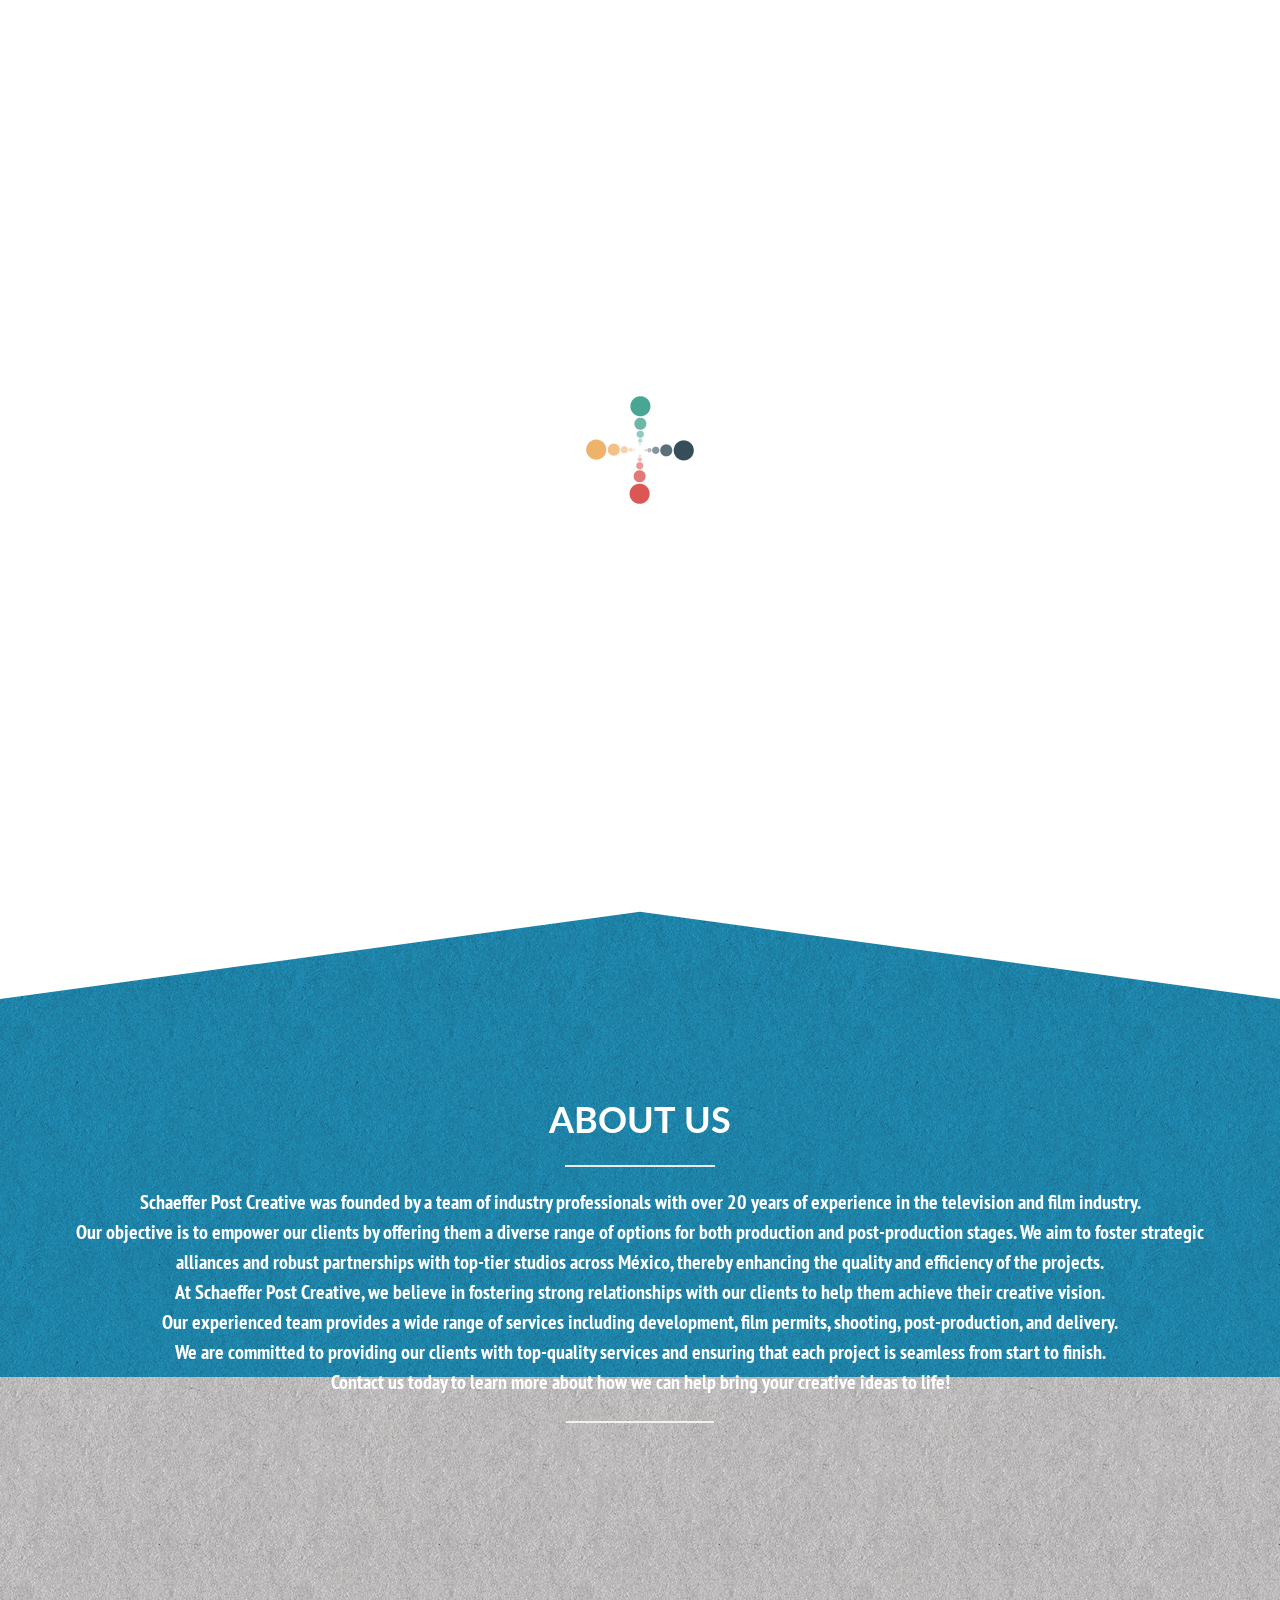
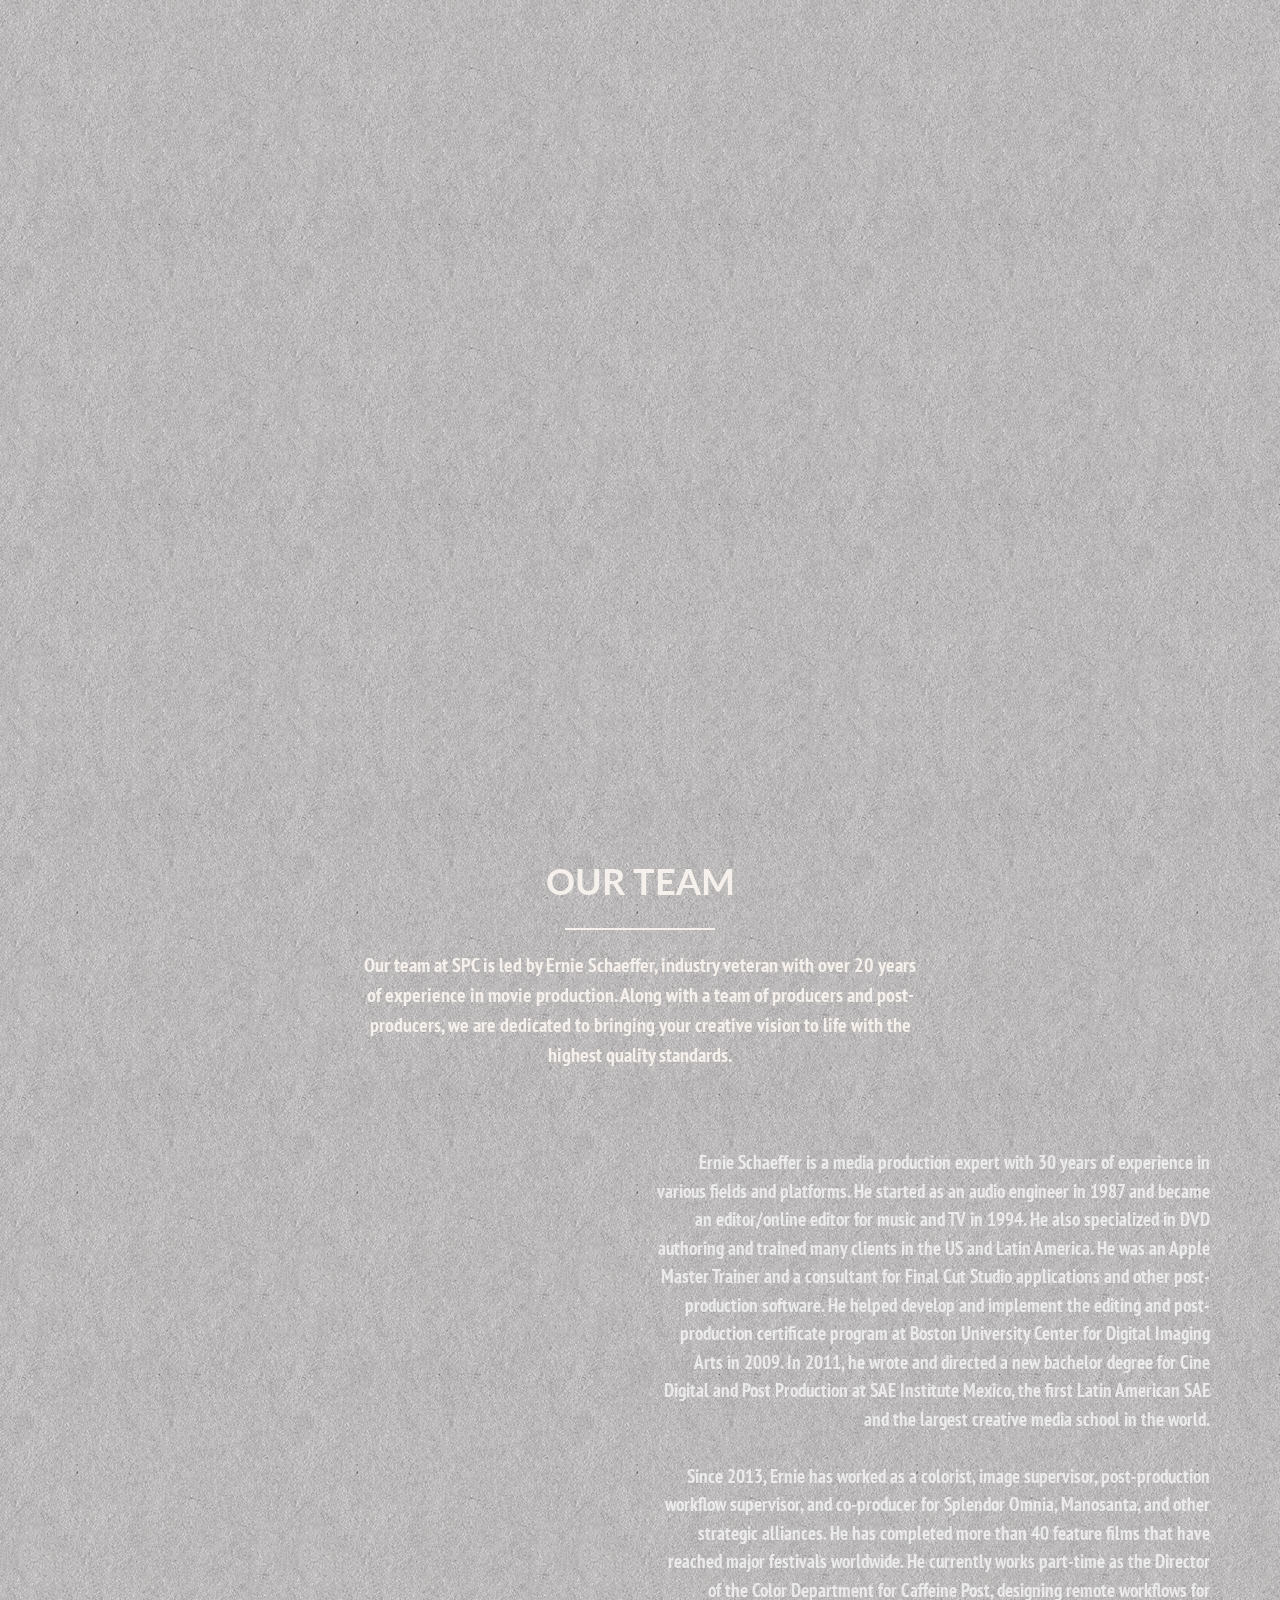
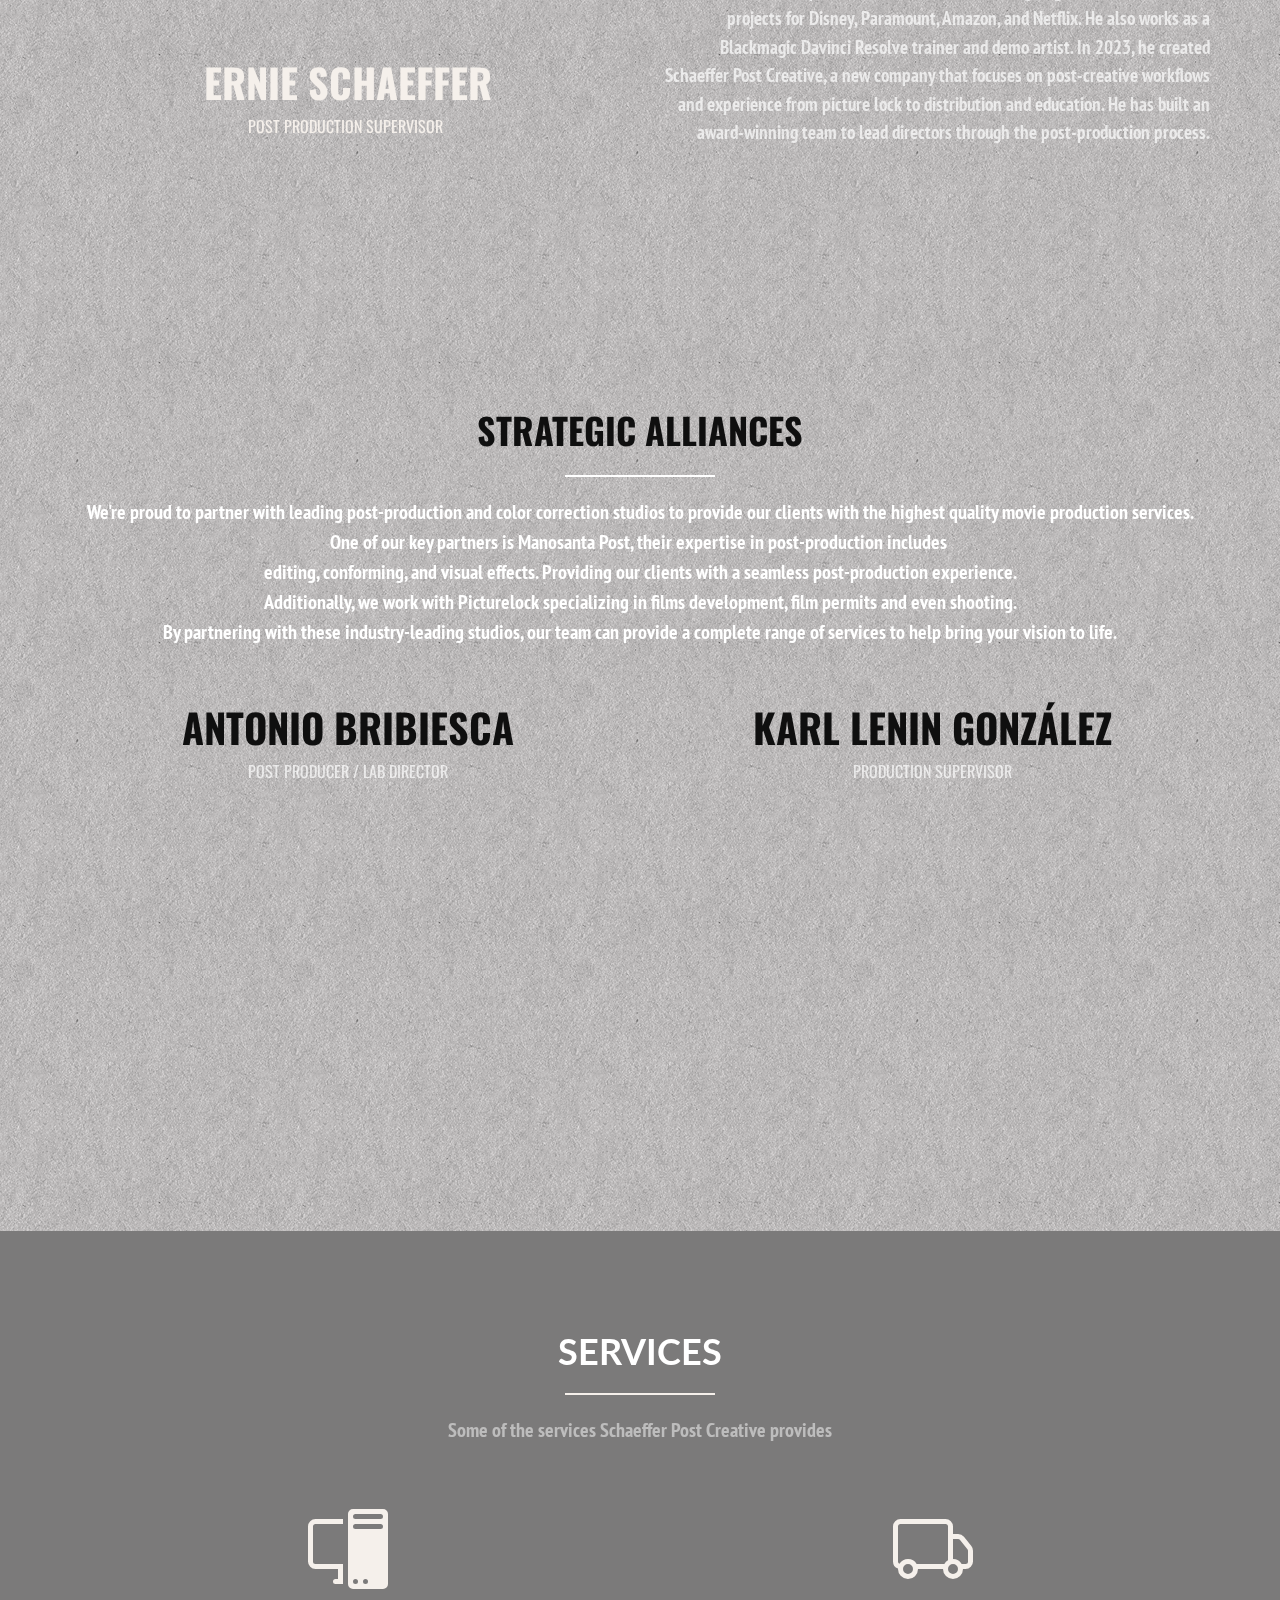
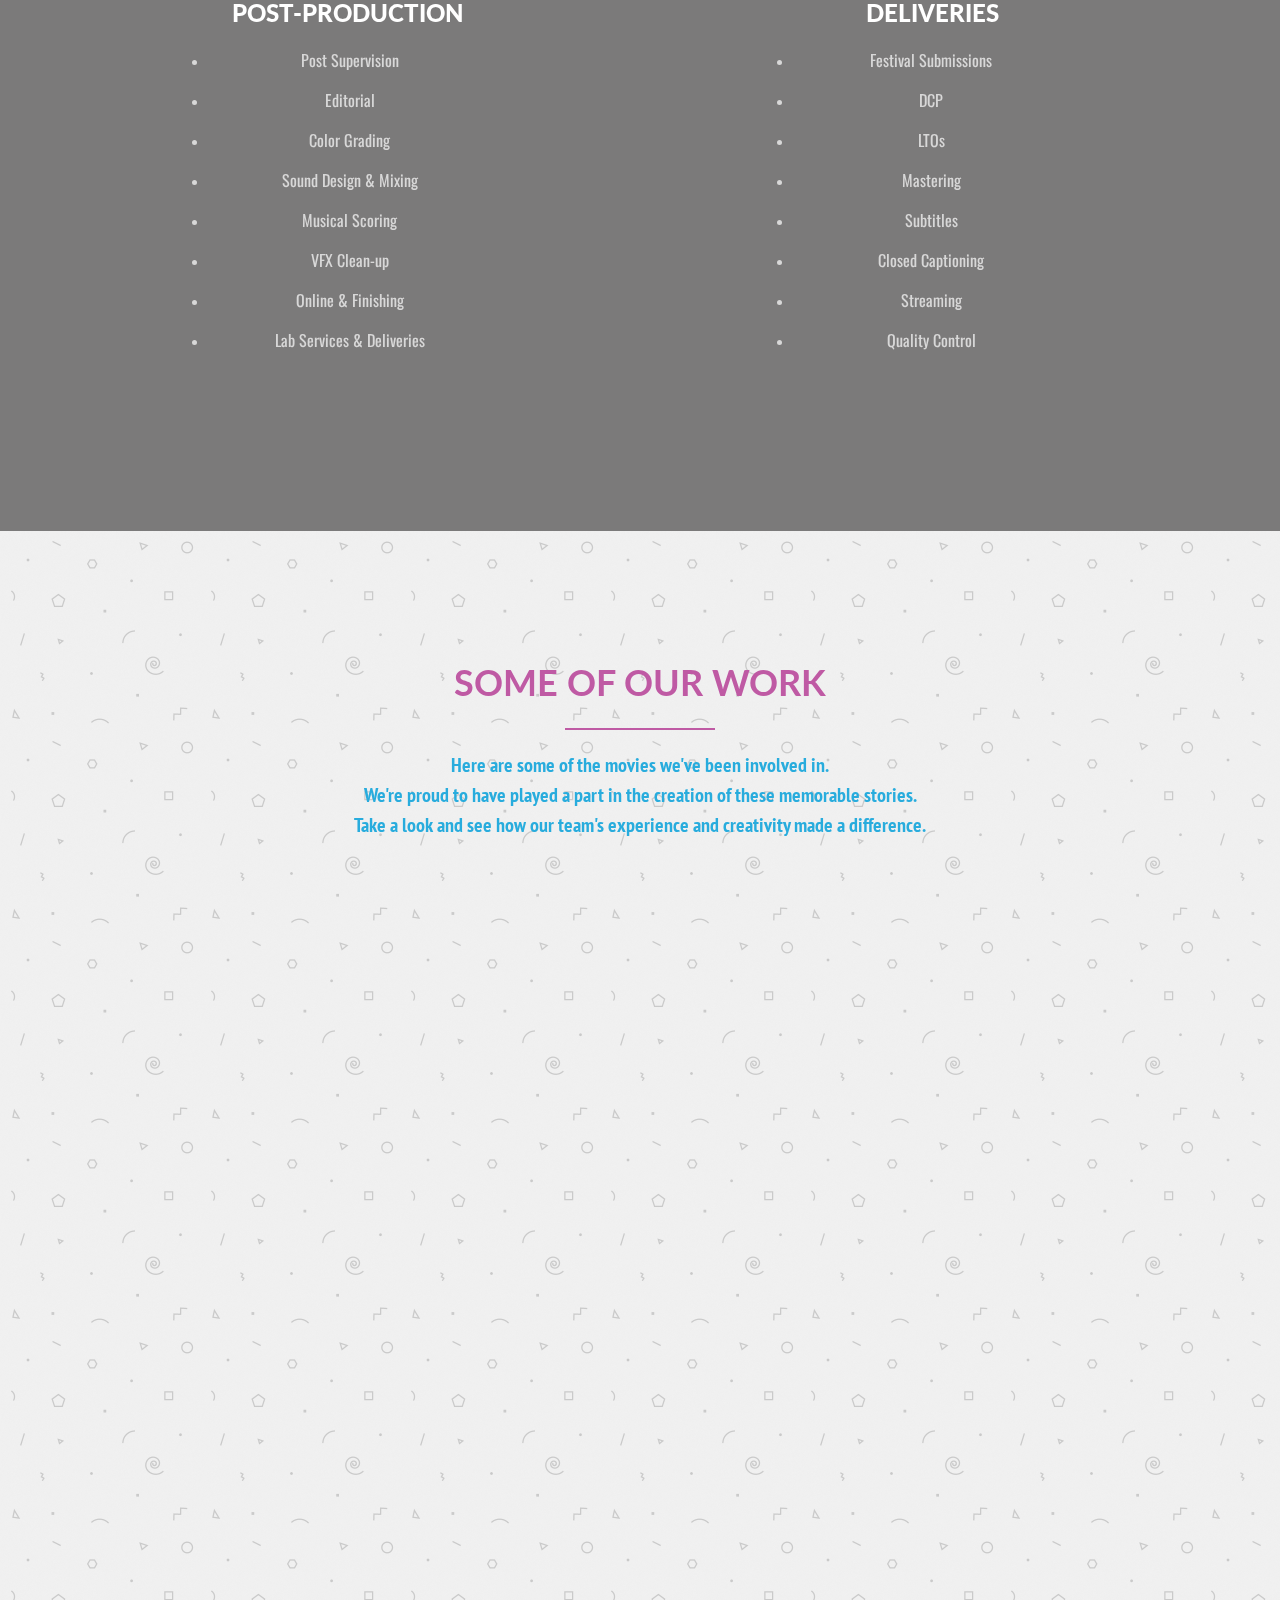
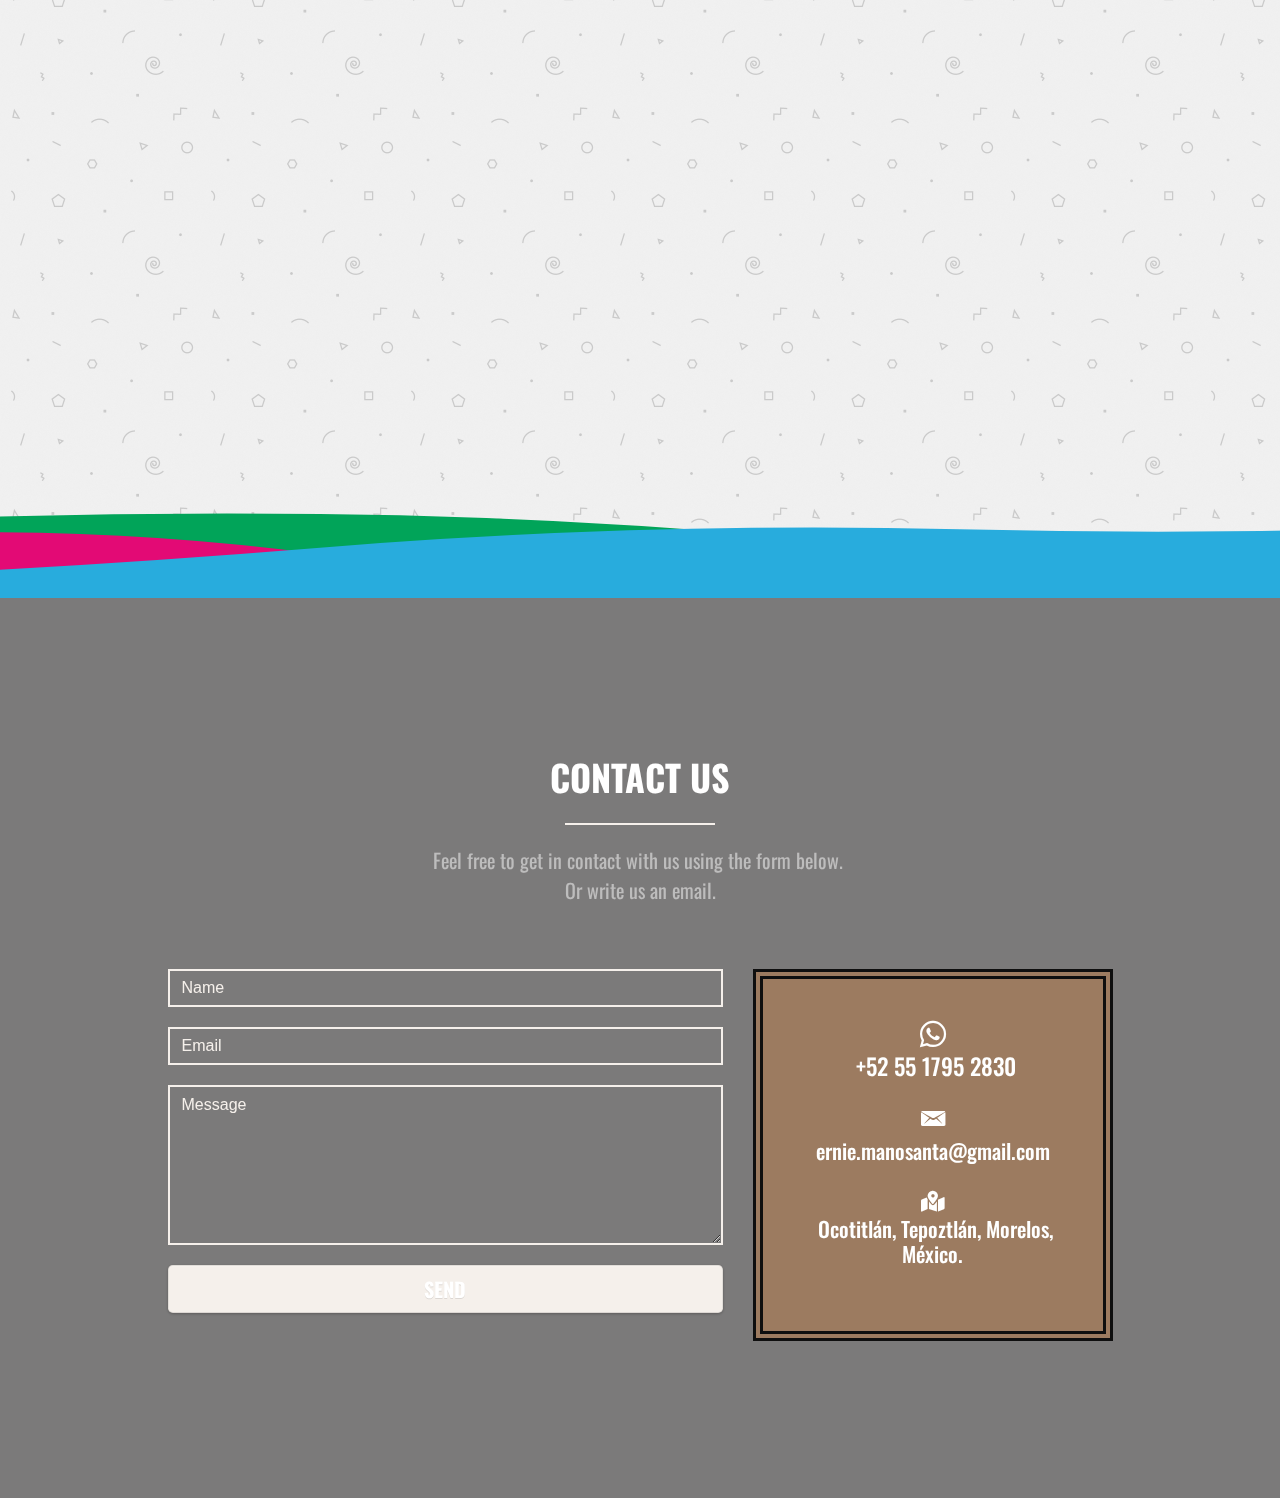
<file: schaeffer-post-creative 2.html>
<!doctype html>
<html lang="en">
<head>
    <meta charset="utf-8">
    <meta name="keywords" content="">
    <meta name="description" content="">
    <meta name="viewport" content="width=device-width, initial-scale=1.0, viewport-fit=cover">
	<link rel="canonical" href="https://www.schaefferpostcreative.com/schaeffer-post-creative.html">
	<meta name="robots" content="index, follow">
    <link rel="shortcut icon" type="image/png" href="favicon.png">
    
	<link rel="stylesheet" type="text/css" href="./css/bootstrap.min.css?5799">
	<link rel="stylesheet" type="text/css" href="style.css?9970">
	<link rel="stylesheet" type="text/css" href="./css/animate.min.css?1480">
	<link rel="stylesheet" type="text/css" href="./css/anim_background.css?7639">
	
	<link rel="stylesheet" type="text/css" href="./css/ionicons.min.css">
	<link rel="stylesheet" type="text/css" href="./css/all.min.css">
	<link href='https://fonts.googleapis.com/css?family=Lato:100,300,400,700,900,40&display=swap&subset=latin,latin-ext' rel='stylesheet' type='text/css'>
	<link href='https://fonts.googleapis.com/css?family=Oswald&display=swap&subset=latin,latin-ext' rel='stylesheet' type='text/css'>
	<link href='https://fonts.googleapis.com/css?family=PT+Sans+Narrow:400,700,40&display=swap&subset=latin,latin-ext' rel='stylesheet' type='text/css'>
    <title>SPC</title>


    
<!-- Analytics -->
 
<!-- Analytics END -->
    
</head>
<body>

<!-- Preloader -->
<div id="page-loading-blocs-notifaction" class="page-preloader"></div>
<!-- Preloader END -->


<!-- Main container -->
<div class="page-container">
    
<!-- hero -->
<div class="bloc none animSpeedLazy animated animDelay02 fadeIn bloc-fill-screen full-width-bloc bgc-6728 bg-IMG-20231003-WA0017 bg-center l-bloc" id="hero" data-appear-anim-style="fadeIn">
	<div class="container fill-bloc-top-edge">
		<div class="row">
			<div class="col-12">
				<nav class="navbar row navbar-expand-md none animated fadeInDown navbar-dark" role="navigation" data-appear-anim-style="fadeInDown">
					<a class="navbar-brand none animated pulse-hvr link-hero-style ltc-1165" href="schaeffer-post-creative.html"><picture><source type="image/webp" srcset="img/lazyload-ph.png" data-srcset="img/ICON%20ONLY.webp"><img src="img/lazyload-ph.png" data-src="img/ICON%20ONLY.png" alt="logo" class="mr-2 lazyload" width="40" height="26"></picture>SCHAEFFER POST CREATIVE</a>
					<button id="nav-toggle" type="button" class="ui-navbar-toggler navbar-toggler border-0 p-0 ml-auto mr-md-0" data-toggle="collapse" data-target=".navbar-44256" aria-expanded="false" aria-label="Toggle navigation">
						<span class="navbar-toggler-icon"><svg height="32" viewBox="0 0 32 32" width="32"><path data-custom-classes=" hero-menu-icon" class="svg-menu-icon menu-icon-thin-bars hero-menu-icon" d="m2 9h28m-28 7h28m-28 7h28" auto-style-class="hero-menu-icon"></path></svg></span>
					</button>
					<div class="collapse navbar-collapse navbar-44256 offset-lg-1">
							<ul class="site-navigation nav navbar-nav ml-auto">
								<li class="nav-item">
									<a href="#" class="nav-link a-btn animated pulse-hvr ltc-2869 link-about-style" data-scroll-speed="100" onclick="scrollToTarget('#about',this)">ABOUT</a>
								</li>
								<li class="nav-item">
									<a href="#" class="nav-link a-btn animated pulse-hvr ltc-1165 link-alliances-style" data-scroll-speed="100" onclick="scrollToTarget('#alliances',this)">ALLIANCES</a>
								</li>
								<li class="nav-item">
									<a href="#" class="nav-link a-btn animated pulse-hvr link-style ltc-1165" data-scroll-speed="100" onclick="scrollToTarget('#services',this)">SERVICES</a>
								</li>
								<li class="nav-item">
									<a href="#" class="nav-link a-btn animated pulse-hvr ltc-2869 link-contact-style" data-scroll-speed="200" onclick="scrollToTarget('#films',this)">OUR&nbsp;WORK</a>
								</li>
								<li>
									<a href="#" class="nav-link a-btn animated pulse-hvr ltc-2869 link-contact-style" data-scroll-speed="200" onclick="scrollToTarget('#contact',this)">CONTACT</a>
								</li>
							</ul>
						</div>
				</nav>
			</div>
		</div>
	</div>
	<div class="container">
			<div class="row">
				<div class="col-12">
				</div>
			</div>
		</div>
	<div class="container fill-bloc-bottom-edge">
			<div class="row">
				<div class="col-12">
					<div class="text-center">
						<div class="text-center">
							<span class="icon-md ion ion-ios-arrow-down"></span>
						</div>
					</div>
				</div>
			</div>
		</div>
</div>
<!-- hero END -->

<!-- about -->
<div class="bloc b-parallax d-bloc bloc-bg-texture texture-paper" id="about">
	<div class="parallax  bgc-5193">
	</div>
	<div class="bloc-shape-divider bloc-divider-flip-y bloc-divider-top">
		<svg class="svg-divider bloc-divider-t-fill" fill-rule="evenodd" preserveAspectRatio="none" viewBox="0 0 1000 250"><path d="M0,0L500,218,1000,0V250H0V0Z"></path></svg>
	</div>
	<div class="container bloc-xl-lg">
			<div class="row">
				<div class="text-lg-center mb-5 text-center col-md-8 offset-md-2 align-self-center offset-lg-0 col-lg-12">
					<h3 class="mb-4 section-heading tc-6728 pt-lg-5 text-center pt-5 h3-about-us-style">
						ABOUT US
					</h3>
					<div class="divider-h primary-divider center-divider bgc-2869 divider-0-background-color">
					</div>
					<p class="section-p tc-6728 btn-resize-mode p-pricing-style text-lg-center">
						Schaeffer Post Creative was founded by a team of industry professionals with over 20 years of experience in the television and film industry. <br>Our objective is to empower our clients by offering them a diverse range of options for both production and post-production stages. We aim to foster strategic alliances and robust partnerships with top-tier studios across México, thereby enhancing the quality and efficiency of the projects.<br>At Schaeffer Post Creative, we believe in fostering strong relationships with our clients to help them achieve their creative vision. <br>Our experienced team provides a wide range of services including development, film permits, shooting, post-production, and delivery. <br>We are committed to providing our clients with top-quality services and ensuring that each project is seamless from start to finish.<br>Contact us today to learn more about how we can help bring your creative ideas to life!
					</p>
					<div class="divider-h divider-about-background-color mt-lg-4">
					</div>
					<div class=" pt-lg-5">
						<div style="padding:56.25% 0 0 0;position:relative;"><iframe src="img/lazyload-ph.png" data-src="https://player.vimeo.com/video/873457269?badge=0&autopause=0&quality_selector=1&progress_bar=1&player_id=0&app_id=58479" frameborder="0" allow="autoplay; fullscreen; picture-in-picture" style="position:absolute;top:0;left:0;width:100%;height:100%;" title="ERNIE SCHAEFFER REEL SPC  2023 PR422HQ" class="lazyload"></iframe></div><script src="https://player.vimeo.com/api/player.js"></script>
						
					</div>
				</div>
			</div>
		</div>
</div>
<!-- about END -->

<!-- team -->
<div class="bloc b-parallax none d-bloc bloc-bg-texture texture-paper" id="team">
	<div class="parallax  bgc-6308">
	</div>
	<div class="bloc-bg-mask">
		<svg class="svg-mask bloc-fill" viewBox="0 0 500 500" preserveAspectRatio="xMidYMid slice"><path d="m0 0h500v500h-500z"></path></svg>
	</div>
	<div class="container bloc-md bloc-lg-md">
			<div class="row voffset">
				<div class="col-lg-6 offset-lg-3 text-lg-center mb-5 text-center col-md-8 offset-md-2">
					<h3 class="mb-4 section-heading h3-our-team-style tc-3409">
						OUR TEAM
					</h3>
					<div class="divider-h primary-divider center-divider">
					</div>
					<p class="section-p p-team-style tc-3409">
						Our team at SPC is led by Ernie Schaeffer, industry veteran with over 20 years of experience in movie production. Along with a team of producers and post-producers, we are dedicated to bringing your creative vision to life with the highest quality standards.
					</p>
				</div>
				<div class="col-md-6 text-lg-left order-lg-0 mb-4 offset-md-0 col-sm-8 offset-sm-2 align-self-center text-sm-center col-lg-6 offset-lg-0">
					<picture><source type="image/webp" srcset="img/lazyload-ph.png" data-srcset="img/IMG-20230609-WA0006.webp"><img src="img/lazyload-ph.png" data-src="img/IMG-20230609-WA0006.jpg" class="img-fluid mx-auto d-block mb-lg-4 img-anton-style img-rd-md animated pulse-hvr lazyload" alt="ERNIE" width="450" height="500"></picture>
					<h5 class="text-center name-heading tc-3409">
						<strong>ERNIE SCHAEFFER</strong><br>
					</h5>
					<p class="text-center tc-3409">
						POST PRODUCTION SUPERVISOR&nbsp;
					</p>
				</div>
				<div class="col align-self-center">
					<p class="btn-resize-mode p-4-style text-lg-right">
						Ernie Schaeffer is a media production expert with 30 years of experience in various fields and platforms. He started as an audio engineer in 1987 and became an editor/online editor for music and TV in 1994. He also specialized in DVD authoring and trained many clients in the US and Latin America. He was an Apple Master Trainer and a consultant for Final Cut Studio applications and other post-production software. He helped develop and implement the editing and post-production certificate program at Boston University Center for Digital Imaging Arts in 2009. In 2011, he wrote and directed a new bachelor degree for Cine Digital and Post Production at SAE Institute Mexico, the first Latin American SAE and the largest creative media school in the world.<br><br>Since 2013, Ernie has worked as a colorist, image supervisor, post-production workflow supervisor, and co-producer for Splendor Omnia, Manosanta, and other strategic alliances. He has completed more than 40 feature films that have reached major festivals worldwide. He currently works part-time as the Director of the Color Department for Caffeine Post, designing remote workflows for projects for Disney, Paramount, Amazon, and Netflix. He also works as a Blackmagic Davinci Resolve trainer and demo artist. In 2023, he created Schaeffer Post Creative, a new company that focuses on post-creative workflows and experience from picture lock to distribution and education. He has built an award-winning team to lead directors through the post-production process.<br>
					</p>
				</div>
			</div>
		</div>
</div>
<!-- team END -->

<!-- alliances -->
<div class="bloc b-parallax none d-bloc bloc-bg-texture texture-paper" id="alliances">
	<div class="parallax  bgc-7514">
	</div>
	<div class="bloc-bg-mask">
		<svg class="svg-mask bloc-fill" viewBox="0 0 500 500" preserveAspectRatio="xMidYMid slice"><path d="m0 0h500v500h-500z"></path></svg>
	</div>
	<div class="container bloc-md bloc-lg-md">
			<div class="row voffset">
				<div class="text-lg-center mb-5 text-center col-md-8 offset-md-2 mb-lg-3 offset-lg-0 col-lg-12">
					<h3 class="mb-4 section-heading tc-1165 mx-auto d-block mb-lg-4">
						STRATEGIC ALLIANCES
					</h3>
					<div class="divider-h primary-divider center-divider divider-background-color">
					</div>
					<p class="section-p p-team-style tc-6728">
						We're proud to partner with leading post-production and color correction studios to provide our clients with the highest quality movie production services. <br>One of our key partners is Manosanta Post, their expertise in post-production includes&nbsp;<br>editing,&nbsp;conforming,&nbsp;and visual effects. Providing our clients with a seamless post-production experience.<br>Additionally, we work with Picturelock specializing in films development, film permits and even shooting.<br>By partnering with these industry-leading studios, our team can provide a complete range of services to help bring your vision to life.
					</p>
				</div>
				<div class="col-lg-4 mb-sm-4 text-lg-left offset-lg-1 mt-lg-4 col-md-6 offset-md-3 mb-md-5 offset-sm-2 col-sm-8 mb-4">
					<h5 class="text-center tc-1165 name-heading">
						<strong>ANTONIO BRIBIESCA</strong>
					</h5>
					<p class="text-center">
						POST PRODUCER / LAB DIRECTOR
					</p><picture><source type="image/webp" srcset="img/lazyload-ph.png" data-srcset="img/LOGO_MANOSANTA_W.webp"><img src="img/lazyload-ph.png" data-src="img/LOGO_MANOSANTA_W.png" class="img-fluid mx-auto d-block img-logo-manosanta-style lazyload" alt="LOGO_MANOSANTA_W" width="240" height="240"></picture>
				</div>
				<div class="col-md-6 offset-md-3 text-lg-left order-lg-0 col-lg-4 offset-lg-2 mt-lg-4 mt-md-3 mt-4">
					<h5 class="text-center tc-1165 name-heading">
						<strong>KARL LENIN GONZÁLEZ</strong><br>
					</h5>
					<p class="text-center">
						PRODUCTION SUPERVISOR
					</p><picture><source type="image/webp" srcset="img/lazyload-ph.png" data-srcset="img/Picture%20Lock_white.webp"><img src="img/lazyload-ph.png" data-src="img/Picture%20Lock_white.png" class="img-fluid mx-auto d-block mt-lg-5 img-alliances-style lazyload" alt="page export" width="300" height="187"></picture>
				</div>
			</div>
		</div>
</div>
<!-- alliances END -->

<!-- services -->
<div class="bloc bloc-fill-screen b-parallax d-bloc bloc-bg-texture texture-darken" id="services">
	<div class="parallax bg-IMG-20230125-194433-01EDIT bgc-1165">
	</div>
	<div class="container">
		<div class="row">
			<div class="col-lg-6 offset-lg-3 mb-5 col-md-8 offset-md-2">
				<h3 class="mx-auto d-block text-lg-center tc-6728 text-md-center text-sm-center text-center section-heading h3-services-style">
					Services
				</h3>
				<div class="divider-h primary-divider center-divider">
				</div>
				<p class="text-lg-center mx-auto d-block text-md-center text-sm-center text-center section-p tc-3648 p-services-style">
					Some of the services Schaeffer Post Creative provides
				</p>
			</div>
			<div class="col-md-4 col-sm-8 offset-sm-2 mb-5 offset-md-0 offset-lg-1">
				<div class="text-center">
					<div class="text-center">
						<div>
							<svg height="80" viewBox="0 0 16 16" width="80" xmlns="http://www.w3.org/2000/svg"><path class="primary-icon" d="M8 1a1 1 0 0 1 1-1h6a1 1 0 0 1 1 1v14a1 1 0 0 1-1 1H9a1 1 0 0 1-1-1V1Zm1 13.5a.5.5 0 1 0 1 0 .5.5 0 0 0-1 0Zm2 0a.5.5 0 1 0 1 0 .5.5 0 0 0-1 0ZM9.5 1a.5.5 0 0 0 0 1h5a.5.5 0 0 0 0-1h-5ZM9 3.5a.5.5 0 0 0 .5.5h5a.5.5 0 0 0 0-1h-5a.5.5 0 0 0-.5.5ZM1.5 2A1.5 1.5 0 0 0 0 3.5v7A1.5 1.5 0 0 0 1.5 12H6v2h-.5a.5.5 0 0 0 0 1H7v-4H1.5a.5.5 0 0 1-.5-.5v-7a.5.5 0 0 1 .5-.5H7V2H1.5Z" fill="#121420" fill-rule="evenodd"></path></svg>
							
						</div>
					</div>
				</div>
				<h4 class="mg-md text-center mx-auto d-block tc-6728 h4-services-style">
						<strong>POST-PRODUCTION</strong>
					</h4>
				<ul class="list-services-style">
						<li>
							<p class="text-lg-center">
								Post Supervision
							</p>
						</li>
						<li>
							<p class="text-lg-center">
								Editorial
							</p>
						</li>
						<li>
							<p class="text-lg-center">
								Color Grading
							</p>
						</li>
						<li>
							<p class="text-lg-center">
								Sound Design & Mixing
							</p>
						</li>
						<li>
							<p class="text-lg-center">
								Musical Scoring
							</p>
						</li>
						<li>
							<p class="text-lg-center">
								VFX Clean-up
							</p>
						</li>
						<li>
							<p class="text-lg-center">
								Online & Finishing
							</p>
						</li>
						<li>
							<p class="text-lg-center">
								Lab Services & Deliveries
							</p>
						</li>
					</ul>
			</div>
			<div class="col-md-4 col-lg-4 offset-sm-2 col-sm-8 offset-md-0 offset-lg-2">
					<div class="text-center">
						<div class="text-center">
							<div>
								<svg height="80" viewBox="0 0 16 16" width="80" xmlns="http://www.w3.org/2000/svg"><path class="primary-icon" d="M0 3.5A1.5 1.5 0 0 1 1.5 2h9A1.5 1.5 0 0 1 12 3.5V5h1.02a1.5 1.5 0 0 1 1.17.563l1.481 1.85a1.5 1.5 0 0 1 .329.938V10.5a1.5 1.5 0 0 1-1.5 1.5H14a2 2 0 1 1-4 0H5a2 2 0 1 1-3.998-.085A1.5 1.5 0 0 1 0 10.5v-7zm1.294 7.456A1.999 1.999 0 0 1 4.732 11h5.536a2.01 2.01 0 0 1 .732-.732V3.5a.5.5 0 0 0-.5-.5h-9a.5.5 0 0 0-.5.5v7a.5.5 0 0 0 .294.456zM12 10a2 2 0 0 1 1.732 1h.768a.5.5 0 0 0 .5-.5V8.35a.5.5 0 0 0-.11-.312l-1.48-1.85A.5.5 0 0 0 13.02 6H12v4zm-9 1a1 1 0 1 0 0 2 1 1 0 0 0 0-2zm9 0a1 1 0 1 0 0 2 1 1 0 0 0 0-2z" fill="#121420" fill-rule="evenodd"></path></svg>
								
							</div>
						</div>
					</div>
					<h4 class="mg-md text-center tc-6728 text-lg-center h4-style">
							<strong>DELIVERIES</strong><br>
						</h4>
					<ul class="list-style">
							<li>
								<p class="text-lg-center">
									Festival Submissions
								</p>
							</li>
							<li>
								<p class="text-lg-center">
									DCP
								</p>
							</li>
							<li>
								<p class="text-lg-center">
									LTOs
								</p>
							</li>
							<li>
								<p class="text-lg-center">
									Mastering
								</p>
							</li>
							<li>
								<p class="text-lg-center">
									Subtitles
								</p>
							</li>
							<li>
								<p class="text-lg-center">
									Closed Captioning
								</p>
							</li>
							<li>
								<p class="text-lg-center">
									Streaming
								</p>
							</li>
							<li>
								<p class="text-lg-center">
									Quality Control
								</p>
							</li>
						</ul>
					<p class="text-center mx-auto d-block tc-6728">
							<br><br>
						</p>
				</div>
		</div>
	</div>
</div>
<!-- services END -->

<!-- films -->
<div class="bloc bgc-6728 bloc-bg-texture texture-geometry-shapes-2 l-bloc" id="films">
	<div class="container bloc-md bloc-lg-md">
		<div class="row">
			<div class="col-12 offset-lg--1">
				<div><div class="waves-container" data-wave-front-color="#28ACDD" data-wave-middle-color="#E30A75" data-wave-back-color="#01A459" data-wave-height="100"><canvas id="wave-canvas"></canvas></div>
				</div>
			</div>
		</div>
		<div class="row voffset">
				<div class="text-lg-center mb-5 text-center col-md-8 offset-md-2 offset-lg-2 col-lg-8">
					<h3 class="mb-4 section-heading h3-films-style tc-6308">
						Some of OUR WORK
					</h3>
					<div class="divider-h primary-divider center-divider bgc-6308">
					</div>
					<p class="section-p p-gallery-style mx-auto d-block text-lg-center tc-5193">
						Here are some of the movies we've been involved in. <br>We're proud to have played a part in the creation of these memorable stories. <br>Take a look and see how our team's experience and creativity made a difference.
					</p>
				</div>
				<div class="col-lg-12">
					<div class="row">
						<div class="col-lg-3 col-md-6 col-sm-6 mb-4 offset-lg-0">
							<a href="#" data-lightbox="img/JEZZABEL.png" data-gallery-id="gallery-1" data-frame="dark-lb"><picture><source type="image/webp" srcset="img/lazyload-ph.png" data-srcset="img/JEZZABEL.webp"><img src="img/lazyload-ph.png" data-src="img/JEZZABEL.png" class="img-fluid mx-auto d-block img-3-style lazyload" alt="Infeccion" width="263" height="374"></picture></a>
						</div>
						<div class="col-lg-3 col-md-6 col-sm-6 mb-4">
							<a href="#" data-lightbox="img/3964_mate_cartel.jpeg" data-gallery-id="gallery-1" data-frame="dark-lb"><picture><source type="image/webp" srcset="img/lazyload-ph.png" data-srcset="img/3964_mate_cartel.webp"><img src="img/lazyload-ph.png" data-src="img/3964_mate_cartel.jpeg" class="img-fluid mx-auto d-block img-medinthin-style lazyload" alt="Paraíso Perdido" width="263" height="374"></picture></a>
						</div>
						<div class="col-lg-3 col-md-6 col-sm-6 mb-4">
							<a href="#" data-lightbox="img/INFECCION%20POSTER%20COMP.jpg" data-gallery-id="gallery-1" data-frame="dark-lb"><picture><source type="image/webp" srcset="img/lazyload-ph.png" data-srcset="img/INFECCION%20POSTER%20COMP.webp"><img src="img/lazyload-ph.png" data-src="img/INFECCION%20POSTER%20COMP.jpg" class="img-fluid mx-auto d-block img-5-style lazyload" alt="Jinetes del Tiempo" width="263" height="374"></picture></a>
						</div>
						<div class="col-lg-3 col-md-6 col-sm-6 mb-4">
							<a href="#" data-lightbox="img/sabina_sombra-784182382-large.jpeg" data-gallery-id="gallery-1" data-frame="dark-lb"><picture><source type="image/webp" srcset="img/lazyload-ph.png" data-srcset="img/sabina_sombra-784182382-large.webp"><img src="img/lazyload-ph.png" data-src="img/sabina_sombra-784182382-large.jpeg" class="img-fluid mx-auto d-block img-6-style lazyload" alt="Sabina Sombra" width="263" height="374"></picture></a>
						</div>
						<div class="col-lg-3 col-md-6 col-sm-6 mb-4">
							<a href="#" data-lightbox="img/FRUIT%20OF%20LABOR.jpg" data-gallery-id="gallery-1" data-frame="dark-lb"><picture><source type="image/webp" srcset="img/lazyload-ph.png" data-srcset="img/FRUIT%20OF%20LABOR.webp"><img src="img/lazyload-ph.png" data-src="img/FRUIT%20OF%20LABOR.jpg" class="img-fluid mx-auto d-block img-style lazyload" alt="Fruit of Their Labor" width="263" height="374"></picture></a>
						</div>
						<div class="col-lg-3 col-md-6 col-sm-6 mb-4">
							<a href="#" data-lightbox="img/Robe%20of%20gems.jpg" data-gallery-id="gallery-1" data-frame="dark-lb"><picture><source type="image/webp" srcset="img/lazyload-ph.png" data-srcset="img/Robe%20of%20gems.webp"><img src="img/lazyload-ph.png" data-src="img/Robe%20of%20gems.jpg" class="img-fluid mx-auto d-block img-10-style lazyload" alt="Tiempos Futuros" width="263" height="374"></picture></a>
						</div>
						<div class="col-lg-3 col-md-6 col-sm-6 mb-4">
							<a href="#" data-lightbox="img/Donde%20duermen%20los%20pajaros.jpg" data-gallery-id="gallery-1" data-frame="dark-lb"><picture><source type="image/webp" srcset="img/lazyload-ph.png" data-srcset="img/Donde%20duermen%20los%20pajaros.webp"><img src="img/lazyload-ph.png" data-src="img/Donde%20duermen%20los%20pajaros.jpg" class="img-fluid mx-auto d-block img-sanctor-style lazyload" alt="Donde Duermen Los Pájaros" width="263" height="374"></picture></a>
						</div>
						<div class="col-lg-3 col-md-6 col-sm-6 mb-4">
							<a href="#" data-lightbox="img/Tigre.jpg" data-gallery-id="gallery-1" data-frame="dark-lb"><picture><source type="image/webp" srcset="img/lazyload-ph.png" data-srcset="img/Tigre.webp"><img src="img/lazyload-ph.png" data-src="img/Tigre.jpg" class="img-fluid mx-auto d-block img-gallery-style lazyload" alt="Tigre Tigre" width="263" height="374"></picture></a>
						</div>
						<div class="col-lg-3 mb-4 col-md-6 col-sm-6">
							<a href="#" data-lightbox="img/A%20love%20song.jpg" data-gallery-id="gallery-1" data-frame="dark-lb"><picture><source type="image/webp" srcset="img/lazyload-ph.png" data-srcset="img/A%20love%20song.webp"><img src="img/lazyload-ph.png" data-src="img/A%20love%20song.jpg" class="img-fluid mx-auto d-block img-a-love-song-j-style lazyload" alt="A Love Song" width="263" height="374"></picture></a>
						</div>
						<div class="col-lg-3 mb-4 col-md-6 col-sm-6">
							<a href="#" data-lightbox="img/Hermanos%20siblings.jpg" data-gallery-id="gallery-1" data-frame="dark-lb"><picture><source type="image/webp" srcset="img/lazyload-ph.png" data-srcset="img/Hermanos%20siblings.webp"><img src="img/lazyload-ph.png" data-src="img/Hermanos%20siblings.jpg" class="img-fluid mx-auto d-block img-14-style lazyload" alt="Hermanos / Siblings" width="263" height="374"></picture></a>
						</div>
						<div class="col-lg-3 mb-4 col-md-6 col-sm-6">
							<a href="#" data-lightbox="img/Una%20great%20movie.jpg?timestamp=1685650697048" data-gallery-id="gallery-1" data-frame="dark-lb"><picture><source type="image/webp" srcset="img/lazyload-ph.png" data-srcset="img/Una%20great%20movie.webp"><img src="img/lazyload-ph.png" data-src="img/Una%20great%20movie.jpg" class="img-fluid mx-auto d-block img-15-style lazyload" alt="Una Great Movie" width="263" height="374"></picture></a>
						</div>
						<div class="col-lg-3 mb-4 col-md-6 col-sm-6">
							<a href="#" data-lightbox="img/Tiempos%20futuros.jpg" data-gallery-id="gallery-1" data-frame="dark-lb"><picture><source type="image/webp" srcset="img/lazyload-ph.png" data-srcset="img/Tiempos%20futuros.webp"><img src="img/lazyload-ph.png" data-src="img/Tiempos%20futuros.jpg" class="img-fluid mx-auto d-block img-jezzab-style lazyload" alt="Jezabel" width="263" height="374"></picture></a>
						</div>
					</div>
				</div>
			</div>
	</div>
</div>
<!-- films END -->

<!-- contact -->
<div class="bloc b-parallax none bloc-fill-screen bloc-bg-texture texture-darken d-bloc" id="contact">
	<div class="parallax bg-IMG-20230811-085229-LR bgc-1165">
	</div>
	<div class="container">
		<div class="row">
			<div class="col-lg-6 offset-lg-3 text-lg-center mb-5 text-center col-md-8 offset-md-2">
				<h3 class="mb-4 section-heading tc-6728">
					CONTACT US
				</h3>
				<div class="divider-h primary-divider center-divider">
				</div>
				<p class="section-p tc-3648">
					Feel free to get in contact with us using the form below.&nbsp;<br>Or write us an email.
				</p>
			</div>
			<div class="text-lg-left col-lg-6 mb-4 col-md-6 mb-md-0 offset-lg-1">
				<form id="contact_form" data-form-type="blocs-form" novalidate="" data-success-msg="Your message has been sent." data-fail-msg="Sorry it seems that our mail server is not responding, Sorry for the inconvenience!">
					<div class="form-group">
						<input id="name" class="form-control custom-field" required="" placeholder="Name">
					</div>
					<div class="form-group">
						<input id="email" class="form-control custom-field" type="email" data-error-validation-msg="Not a valid email address" required="" placeholder="Email">
					</div>
					<div class="form-group">
						<textarea id="message" class="form-control custom-field" rows="6" cols="50" required="" placeholder="Message"></textarea>
					</div> 
					<button class="bloc-button btn primary-btn btn-d btn-clean btn-block btn-lg" type="submit">
						SEND
					</button>
				</form>
			</div>
			<div class="text-lg-center col-lg-4 col-md-6 text-md-center text-sm-center d-flex col-sm-12 offset-md-0 offset-lg-0">
				<div class="box text-sm-center text-center container-div-style">
					<div class="text-center container-div-min-height">
						<h3 class="mb-4 h3-style btn-resize-mode tc-6728 mx-auto d-block text-lg-center">
							<div class="text-center">
								<span class="none icon-6728 icon-md fab fa-whatsapp mb-lg-1"></span>
							</div>&nbsp;+52 55 1795 2830
						</h3>
						<h3 class="mb-4 mb-lg-4 tc-6728 float-lg-none h3-contact-style text-lg-center">
							<div class="text-center">
								<span class="ion ion-email none icon-md mb-lg-1"></span><span><br></span>
							</div><span class="text-span-style"></span>ernie.manosanta@gmail.com
						</h3>
						<h3 class="mb-4 float-lg-none tc-6728 h3-8-style text-lg-center">
							<div class="text-center">
								<span class="fa fa-map-marked-alt icon-6728 mb-lg-1"></span>
							</div>&nbsp;Ocotitlán, Tepoztlán, Morelos,<br>México.
						</h3>
					</div>
				</div>
			</div>
		</div>
	</div>
</div>
<!-- contact END -->

<!-- ScrollToTop Button -->
<button aria-label="Scroll to top button" class="bloc-button btn btn-d scrollToTop" onclick="scrollToTarget('1',this)"><svg xmlns="http://www.w3.org/2000/svg" width="22" height="22" viewBox="0 0 32 32"><path class="scroll-to-top-btn-icon" d="M30,22.656l-14-13-14,13"/></svg></button>
<!-- ScrollToTop Button END-->


</div>
<!-- Main container END -->
    


<!-- Additional JS -->
<script src="./js/jquery.min.js?9200"></script>
<script src="./js/bootstrap.bundle.min.js?8333"></script>
<script src="./js/blocs.min.js?2701"></script>
<script src="./js/jqBootstrapValidation.js"></script>
<script src="./js/formHandler.js?796"></script>
<script src="./js/lazysizes.min.js" defer></script>
<script src="./js/be-animated-background.js?9312"></script>
<script src="./js/waves.js?1620"></script>
<script src="./js/universal-parallax.min.js?9533"></script><!-- Additional JS END -->


</body>
</html>
</file>
<file: style.css>
/*-----------------------------------------------------------------------------------
	Schaeffer Post Creative
	About: Schaeffer Post Creative official website.
	Author: Lucas Sylleros
	Version: 1.0
	Built with Blocs
-----------------------------------------------------------------------------------*/
body{
	margin:0;
	padding:0;
    background:#F7F4F4;
    overflow-x:hidden;
    -webkit-font-smoothing: antialiased;
    -moz-osx-font-smoothing: grayscale;
}
.page-container{overflow: hidden;} /* Prevents unwanted scroll space when scroll FX used. */
a,button{transition: background .3s ease-in-out;outline: none!important;} /* Prevent blue selection glow on Chrome and Safari */
a:hover{text-decoration: none; cursor:pointer;}
.scroll-fx-lock-init{position:fixed!important;top: 0;bottom: 0;left: :0;right: 0;z-index:99999;} /* ScrollFX Lock */
.blocs-grid-container{display: grid!important;grid-template-columns: 1fr 1fr;grid-template-rows: auto auto;column-gap: 1.5rem;row-gap: 1.5rem;} /* CSS Grid */


/* Preloader */

.page-preloader{position: fixed;top: 0;bottom: 0;width: 100%;z-index:100000;background:#FFFFFF url("img/pageload-spinner.gif") no-repeat center center;animation-name: preloader-fade;animation-delay: 2s;animation-duration: 0.5s;animation-fill-mode: both;}
.preloader-complete{animation-delay:0.1s;}
@keyframes preloader-fade {0% {opacity: 1;visibility: visible;}100% {opacity: 0;visibility: hidden;}}

/* = Blocs
-------------------------------------------------------------- */

.bloc{
	width:100%;
	clear:both;
	background: 50% 50% no-repeat;
	padding:0 20px;
	-webkit-background-size: cover;
	-moz-background-size: cover;
	-o-background-size: cover;
	background-size: cover;
	position:relative;
	display:flex;
}
.bloc .container{
	padding-left:0;
	padding-right:0;
}


/* Sizes */

.bloc-md{
	padding:50px 20px;
}

/* = Full Screen Blocs 
-------------------------------------------------------------- */

.bloc-fill-screen{
	min-height:100vh;
	display: flex;
	flex-direction: column;
	padding-top:20px;
	padding-bottom:20px;
}
.bloc-fill-screen > .container{
	align-self: flex-middle;
	flex-grow: 1;
	display: flex;
	flex-wrap: wrap;
}
.bloc-fill-screen > .container > .row{
	flex-grow: 1;
	align-self: center;
	width:100%;
}
.bloc-fill-screen .fill-bloc-top-edge, .bloc-fill-screen .fill-bloc-bottom-edge{
	flex-grow: 0;
}
.bloc-fill-screen .fill-bloc-top-edge{
	align-self: flex-start;
}
.bloc-fill-screen .fill-bloc-bottom-edge{
	align-self: flex-end;
}

/* = Full Width Blocs 
-------------------------------------------------------------- */

.full-width-bloc{
	padding-left:0;
	padding-right:0;
}
.full-width-bloc .row{
	margin-left:0;
	margin-right:0;
}
.full-width-bloc .container{
	width:100%;
	max-width:100%!important;
}
.full-width-bloc .carousel img{
	width:100%;
	height:auto;
}


/* Edge Dividers */

.bloc-shape-divider{
	position: absolute;
	width:100%;
	text-align:center;
	left:0;
	right:0;
	z-index: 0;
	display: flex;
	pointer-events: none;
}
.svg-divider{
	width:100%;
	height:100px;
	fill:#000000;
}
.bloc-divider-top{
	top:-1px;
	align-items: flex-start;
}
.bloc-divider-bottom{
	bottom:-1px;
	align-items: flex-end;
}


/* Bloc Mask */

.bloc-bg-mask{
	position: absolute;
	width:100%;
	height: 100%;
	text-align:center;
	left:0;
	right:0;
	top:0;
	bottom:0;
	z-index: 0;
	display: flex;
	pointer-events: none;
	align-items: flex-start;
}
.svg-mask{
	width:100%;
	height: 100%;
	fill-rule: evenodd;
	fill:#000000;
}


/* Flip Edge Divider */

.bloc-divider-flip-x svg{
	transform:scale(-1,1);
}
.bloc-divider-flip-y svg{
	transform:scale(1,-1);
}
.bloc-divider-flip-x.bloc-divider-flip-y svg{
	transform:scale(-1,-1);
}


/* Background Styles */

.bg-center,.bg-l-edge,.bg-r-edge,.bg-t-edge,.bg-b-edge,.bg-tl-edge,.bg-bl-edge,.bg-tr-edge,.bg-br-edge,.bg-repeat{
	-webkit-background-size: auto!important;
	-moz-background-size: auto!important;
	-o-background-size: auto!important;
	background-size: auto!important;
}
.bg-center{
	-webkit-background-size: auto;
}


/* Background Textures */

.bloc-bg-texture::before{
	content:"";
	background-size: 2px 2px;
	position: absolute;
	top: 0;
	bottom: 0;
	left:0;
	right:0;
}
.texture-paper::before{
	background: url("img/texture-paper.png");
	background-size: 280px 280px;
}
.texture-geometry-shapes-2::before{
	background: url("img/texture-geometry-shapes-2.png");
	background-size: 200px 200px;
}
.texture-darken::before{
	background: rgba(0,0,0,0.5);
}


/* Background Effects */

.parallax__container {
	clip: rect(0, auto, auto, 0);
	height: 100%;
	left: 0;
	overflow: hidden;
	position: absolute;
	top: 0;
	width: 100%;
	z-index:-1;
}
.parallax {
	position: fixed;
	top: 0;
	-webkit-transform: translate3d(0, 0, 0);
	transform: translate3d(0, 0, 0);
	-webkit-transform-style: preserve-3d;
	transform-style: preserve-3d;
	width: 100%;
	background-position: center;
	background-repeat: no-repeat;
	background-size: cover;
}


/* Dark theme */

.d-bloc{
	color:rgba(255,255,255,.7);
}
.d-bloc button:hover{
	color:rgba(255,255,255,.9);
}
.d-bloc .icon-round,.d-bloc .icon-square,.d-bloc .icon-rounded,.d-bloc .icon-semi-rounded-a,.d-bloc .icon-semi-rounded-b{
	border-color:rgba(255,255,255,.9);
}
.d-bloc .divider-h span{
	border-color:rgba(255,255,255,.2);
}
.d-bloc .a-btn,.d-bloc .navbar a, .d-bloc a .icon-sm, .d-bloc a .icon-md, .d-bloc a .icon-lg, .d-bloc a .icon-xl, .d-bloc h1 a, .d-bloc h2 a, .d-bloc h3 a, .d-bloc h4 a, .d-bloc h5 a, .d-bloc h6 a, .d-bloc p a{
	color:rgba(255,255,255,.6);
}
.d-bloc .a-btn:hover,.d-bloc .navbar a:hover,.d-bloc a:hover .icon-sm, .d-bloc a:hover .icon-md, .d-bloc a:hover .icon-lg, .d-bloc a:hover .icon-xl, .d-bloc h1 a:hover, .d-bloc h2 a:hover, .d-bloc h3 a:hover, .d-bloc h4 a:hover, .d-bloc h5 a:hover, .d-bloc h6 a:hover, .d-bloc p a:hover{
	color:rgba(255,255,255,1);
}
.d-bloc .navbar-toggle .icon-bar{
	background:rgba(255,255,255,1);
}
.d-bloc .btn-wire,.d-bloc .btn-wire:hover{
	color:rgba(255,255,255,1);
	border-color:rgba(255,255,255,1);
}
.d-bloc .card{
	color:rgba(0,0,0,.5);
}
.d-bloc .card button:hover{
	color:rgba(0,0,0,.7);
}
.d-bloc .card icon{
	border-color:rgba(0,0,0,.7);
}
.d-bloc .card .divider-h span{
	border-color:rgba(0,0,0,.1);
}
.d-bloc .card .a-btn{
	color:rgba(0,0,0,.6);
}
.d-bloc .card .a-btn:hover{
	color:rgba(0,0,0,1);
}
.d-bloc .card .btn-wire, .d-bloc .card .btn-wire:hover{
	color:rgba(0,0,0,.7);
	border-color:rgba(0,0,0,.3);
}


/* Light theme */

.d-bloc .card,.l-bloc{
	color:rgba(0,0,0,.5);
}
.d-bloc .card button:hover,.l-bloc button:hover{
	color:rgba(0,0,0,.7);
}
.l-bloc .icon-round,.l-bloc .icon-square,.l-bloc .icon-rounded,.l-bloc .icon-semi-rounded-a,.l-bloc .icon-semi-rounded-b{
	border-color:rgba(0,0,0,.7);
}
.d-bloc .card .divider-h span,.l-bloc .divider-h span{
	border-color:rgba(0,0,0,.1);
}
.d-bloc .card .a-btn,.l-bloc .a-btn,.l-bloc .navbar a,.l-bloc a .icon-sm, .l-bloc a .icon-md, .l-bloc a .icon-lg, .l-bloc a .icon-xl, .l-bloc h1 a, .l-bloc h2 a, .l-bloc h3 a, .l-bloc h4 a, .l-bloc h5 a, .l-bloc h6 a, .l-bloc p a{
	color:rgba(0,0,0,.6);
}
.d-bloc .card .a-btn:hover,.l-bloc .a-btn:hover,.l-bloc .navbar a:hover, .l-bloc a:hover .icon-sm, .l-bloc a:hover .icon-md, .l-bloc a:hover .icon-lg, .l-bloc a:hover .icon-xl, .l-bloc h1 a:hover, .l-bloc h2 a:hover, .l-bloc h3 a:hover, .l-bloc h4 a:hover, .l-bloc h5 a:hover, .l-bloc h6 a:hover, .l-bloc p a:hover{
	color:rgba(0,0,0,1);
}
.l-bloc .navbar-toggle .icon-bar{
	color:rgba(0,0,0,.6);
}
.d-bloc .card .btn-wire,.d-bloc .card .btn-wire:hover,.l-bloc .btn-wire,.l-bloc .btn-wire:hover{
	color:rgba(0,0,0,.7);
	border-color:rgba(0,0,0,.3);
}

/* Row Margin Offsets */

.voffset{
	margin-top:30px;
}


/* = NavBar
-------------------------------------------------------------- */

.navbar-dark .nav .dropdown-menu .nav-link{
	color: rgb(64, 64, 64);
}
/* Navbar Icon */
.svg-menu-icon{
	fill: none;
	stroke: rgba(0,0,0,0.5);
	stroke-width: 2px;
	fill-rule: evenodd;
}
.navbar-dark .svg-menu-icon{
	stroke: rgba(255,255,255,0.5);
}
.menu-icon-thin-bars{
	stroke-width: 1px;
}
.menu-icon-thick-bars{
	stroke-width: 5px;
}
.menu-icon-rounded-bars{
	stroke-width: 3px;
	stroke-linecap: round;
}
.menu-icon-filled{
	fill: rgba(0,0,0,0.5);
	stroke-width: 0px;
}
.navbar-dark .menu-icon-filled{
	fill: rgba(255,255,255,0.5);
}
.navbar-toggler-icon{
	background: none!important;
	pointer-events: none;
	width: 33px;
	height: 33px;
}
.navbar-toggle.menu-icon-thin-bars{
	margin-top:4px!important;
}
/* Handle Multi Level Navigation */
.dropdown-menu .dropdown-menu{
	border:none}
@media (min-width:576px){
	
.navbar-expand-sm .dropdown-menu .dropdown-menu{
	border:1px solid rgba(0,0,0,.15);
	position:absolute;
	left:100%;
	top:-7px}.navbar-expand-sm .dropdown-menu .submenu-left{
	right:100%;
	left:auto}}@media (min-width:768px){
	.navbar-expand-md .dropdown-menu .dropdown-menu{
	border:1px solid rgba(0,0,0,.15);
	border:1px solid rgba(0,0,0,.15);
	position:absolute;
	left:100%;
	top:-7px}.navbar-expand-md .dropdown-menu .submenu-left{
	right:100%;
	left:auto}}@media (min-width:992px){
	.navbar-expand-lg .dropdown-menu .dropdown-menu{
	border:1px solid rgba(0,0,0,.15);
	position:absolute;
	left:100%;
	top:-7px}.navbar-expand-lg .dropdown-menu .submenu-left{
	right:100%;
	left:auto}
}
/* = Bric adjustment margins
-------------------------------------------------------------- */

.mg-md{
	margin-top:10px;
	margin-bottom:20px;
}

/* = Buttons
-------------------------------------------------------------- */

.btn-d,.btn-d:hover,.btn-d:focus{
	color:#FFF;
	background:rgba(0,0,0,.3);
}

/* Prevent ugly blue glow on chrome and safari */
button{
	outline: none!important;
}

.btn-clean{
	border:1px solid rgba(0,0,0,.08);
	border-bottom-color:rgba(0,0,0,.1);
	text-shadow:0 1px 0 rgba(0,0,1,.1);
	box-shadow: 0 1px 3px rgba(0,0,1,.25), inset 0 1px 0 0 rgba(255,255,255,.15);
}

/* = Icons
-------------------------------------------------------------- */
.icon-md{
	font-size:30px!important;
}

/*  Rounded Image */
.img-rd-md{
	border-radius:20px;
}
.img-rd-lg{
	border-radius:34px;
}



.card-sq, .card-sq .card-header, .card-sq .card-footer{
	border-radius:0;
}
.card-rd{
	border-radius:30px;
}
.card-rd .card-header{
	border-radius:29px 29px 0 0;
}
.card-rd .card-footer{
	border-radius:0 0 29px 29px;
}

/* = Classic Dividers
-------------------------------------------------------------- */
.divider-h{
	min-height: 1px;
	background-color:rgba(0,0,0,.2);
	margin: 20px 0;
}
.divider-half{
	width: 50%;
}
.dropdown-menu .divider-h{
	margin:0;
}

/* = Forms
-------------------------------------------------------------- */

.form-control{
	border-color:rgba(0,0,0,.1);
	box-shadow:none;
}



/* ScrollToTop button */

.scrollToTop{
	width:36px;
	height:36px;
	padding:5px;
	position:fixed;
	bottom:20px;
	right:20px;
	opacity:0;
	z-index:999;
	transition: all .3s ease-in-out;
	pointer-events:none;
}
.showScrollTop{
	opacity: 1;
	pointer-events:all;
}
.scroll-to-top-btn-icon{
	fill: none;
	stroke: #fff;
	stroke-width: 2px;
	fill-rule: evenodd;
	stroke-linecap:round;
}
/* = Lightbox
-------------------------------------------------------------- */

a[data-lightbox]{
	position: relative;
	display: block;
	text-align: center;
}
a[data-lightbox]:hover::before{
	content:"+";
	font-family: "HelveticaNeue-Light", "Helvetica Neue Light", "Helvetica Neue", Helvetica, Arial;
	font-size:32px;
	line-height: 42px;
	width:50px;
	height:50px;
	margin-left:-25px;
	border-radius: 50%;
	background:rgba(0,0,0,.5);
	color:#FFF;
	font-weight:100;
	z-index: 1;
	position: absolute;
	top: 50%;
	left: 50%;
	transform: translateY(-50%);
	-webkit-transform: translateY(-50%);
}
a[data-lightbox]:hover img{
	opacity: 0.6;
	-webkit-animation-fill-mode: none;
	animation-fill-mode:none;
}
.lightbox-caption{
	padding: 20px;
	color: #FFF;
	background: rgba(0,0,0,.5);
	position: absolute;
	left: 15px;
	right: 15px;
	bottom: 5px;
}
.close-lightbox:hover,.next-lightbox:hover, .prev-lightbox:hover{
	background:rgba(0,0,0,.5);
}
.next-lightbox, .prev-lightbox,.close-lightbox{
	position: absolute;
	padding:6px;
	background:rgba(0,0,0,.3);
	line-height:0;
	transition: background .2s ease-in-out;
	border-radius:.25rem;
	border:none;
	z-index:20;
}
.next-lightbox, .prev-lightbox{
	top:45%;
}
.close-lightbox{
	top:20px;
	right:20px;
}
.next-lightbox{
	right:25px;
}
.prev-lightbox{
	left:25px;
}
.lightbox-prev-icon,.lightbox-next-icon,.lightbox-close-icon{
	fill:none;
	stroke: #fff;
	stroke-width: 3px;
	fill-rule: evenodd;
	stroke-linecap:round;
}
.lightbox-close-svg{
	pointer-events:none;
}

/* Dark */
.dark-lb{
	background:#1F272A;
}

/* = Custom Styling
-------------------------------------------------------------- */

h1,h2,h3,h4,h5,h6,p,label,.btn,a{
	font-family:"Oswald";
}
.container{
	max-width:1140px;
}
.footer-link{
	margin-bottom:20px;
}
.hero-heading{
	width:100%;
	font-size:80px;
	text-transform:uppercase;
}
.navbar-brand img{
	max-width:40px;
	width:50px;
}
.navbar-nav li a{
	font-weight:bold;
	text-transform:uppercase;
}
.primary-divider{
	background-color:var(--swatch-var-3409);
	max-width:150px;
	height:2px;
}
.box{
	padding:40px 40px 40px 40px;
	border-style:double;
	border-color:var(--swatch-var-1165)!important;
	border-width:10px 10px 10px 10px;
	width:100%;
	background-color:var(--swatch-var-5563);
}
.section-heading{
	font-weight:bold;
	font-size:36px;
	text-transform:uppercase;
}
.section-p{
	font-size:20px;
}
.hero-sub-heading{
	font-size:24px;
	text-transform:uppercase;
}
.primary-btn{
	background-color:var(--swatch-var-3409);
}
.primary-btn:hover{
	background-color:var(--swatch-var-79);
}
.btn{
	font-weight:bold;
}
.center-divider{
	margin-left:auto;
	margin-right:auto;
}
.primary-icon{
	fill:var(--swatch-var-3409);
}
.custom-field{
	background-color:transparent;
	border-style:solid;
	border-color:var(--swatch-var-3409)!important;
	border-radius:0px 0px 0px 0px;
	margin-bottom:20px;
	border-width:2px 2px 2px 2px;
	caret-color:var(--swatch-var-3409);
	color:var(--swatch-var-6728)!important;
}
.custom-field::placeholder{
	color:var(--swatch-var-3409)!important;
}
.custom-field:focus{
	background-color:transparent;
	color:var(--swatch-var-6728)!important;
}
.name-heading{
	font-size:40px;
}
.img-style{
	height:374px;
	width:263px;
}
.img-sanctor-style{
	height:374px;
	width:263px;
}
.img-gallery-style{
	height:374px;
	width:263px;
}
.img-6-style{
	height:374px;
	width:263px;
}
.img-5-style{
	height:374px;
}
.img-medinthin-style{
	height:374px;
	width:263px;
}
.img-3-style{
	height:374px;
	width:263px;
}
.bloc-fill{
	fill:transparent;
}
.bloc-divider-t-fill{
	fill:var(--swatch-var-6728);
}
.list-style{
	width:88.33%;
}
.list-services-style{
	width:90%;
}
.list-0-style{
	width:92.5%;
}
.p-style{
	font-size:15px;
}
.p-pricing-style{
	font-size:20px;
	width:100%;
	font-family:"PT Sans Narrow";
	font-weight:700;
}
.img-anton-style{
	width:450px;
	height:500px;
}
.container-div-min-height{
	min-height:74px;
}
.h3-style{
	width:100%;
	font-size:23px;
}
.p-gallery-style{
	width:100%;
	font-family:"PT Sans Narrow";
	font-weight:700;
}
.h3-contact-style{
	width:100%;
	font-size:21px;
}
.h3-8-style{
	font-size:21px;
}
.img-10-style{
	height:374px;
}
.img-a-love-song-j-style{
	height:374px;
	width:263px;
}
.img-14-style{
	height:374px;
}
.img-15-style{
	height:374px;
	width:263px;
}
.img-jezzab-style{
	height:374px;
	width:263px;
}
.divider-background-color{
	background-color:var(--swatch-var-6728);
}
.img-logo-manosanta-style{
	width:240px;
}
.p-team-style{
	width:100%;
	font-size:20px;
	font-family:"PT Sans Narrow";
	font-weight:700;
}
.container-div-style{
	width:100%;
}
.divider-about-background-color{
	background-color:var(--swatch-var-3409);
	width:13%;
	margin-left:auto;
	margin-right:auto;
	height:2px;
}
.row-style{
	width:46.67%;
}
.link-hero-style{
	font-family:"Lato";
	font-weight:700;
}
.img-alliances-style{
	width:300px;
}
.link-style{
	text-decoration:none;
	font-style:italic;
}
.link-alliances-style{
	font-style:italic;
}
.link-about-style{
	font-style:italic;
	font-weight:bold;
}
.link-contact-style{
	font-style:italic;
}
.bloc-divider-t-style{
	height:192px;
}
.bloc-divider-b-style{
	height:300px;
}
.h3-about-us-style{
	font-family:"Lato";
	font-weight:700;
}
.h3-our-team-style{
	font-family:"Lato";
	font-weight:700;
}
.divider-0-background-color{
	background-color:#EFEAEA;
}
.h3-team-style{
	font-family:"PT Sans Narrow";
	font-weight:700;
	width:100%;
}
.p-services-style{
	font-family:"PT Sans Narrow";
	font-weight:700;
}
.h3-services-style{
	font-family:"Lato";
	font-weight:700;
}
.h4-style{
	font-family:"Lato";
	font-weight:700;
}
.h4-services-style{
	font-family:"Lato";
	font-weight:700;
}
.h3-films-style{
	font-family:"Lato";
	font-weight:700;
}
.p-4-style{
	font-size:19px;
	font-family:"PT Sans Narrow";
	font-weight:700;
}
.bloc-divider-b-fill{
	fill:transparent;
}
.bloc-divider-t-contact-fill{
	fill:#F4F4F4;
}
.img-icon-only-style{
	height:500px;
	width:500px;
}
.feature-col-mt{
	margin-top:29px;
}
.hero-first-col-mb{
	margin-bottom:30px;
}
.h1-style{
	font-size:85px;
}

/* = Colour
-------------------------------------------------------------- */

/* Swatch Variables */
:root{
	
	--swatch-var-3648:rgba(255,255,255,0.50);
	
	--swatch-var-6728:rgba(255,255,255,1.00);
	
	--swatch-var-3409:rgba(245,240,235,1.00);
	
	--swatch-var-1165:rgba(15,15,15,1.00);
	
	--swatch-var-5561:rgba(15,15,15,0.50);
	
	--swatch-var-4370:#00880F;
	
	--swatch-var-2055:rgba(15,15,15,0.84);
	
	--swatch-var-6551:rgba(15,15,15,0.24);
	
	--swatch-var-2869:#000000;
	
	--swatch-var-2941:rgba(252,249,244,1.00);
	
	--swatch-var-5563:rgba(174,124,81,0.64);
	
	--swatch-var-2525:rgba(110,32,169,0.47);
	
	--swatch-var-4111:rgba(174,124,81,0.83);
	
	--swatch-var-5370:#D9CAAD;
	
	--swatch-var-5193:#28ACDD;
	
	--swatch-var-6308:#BF5AA4;
	
	--swatch-var-7514:#01A459;
	
}


/* Background colour styles */

.bgc-6728{
	background-color:var(--swatch-var-6728);
}
.bgc-5193{
	background-color:var(--swatch-var-5193);
}
.bgc-6308{
	background-color:var(--swatch-var-6308);
}
.bgc-7514{
	background-color:var(--swatch-var-7514);
}
.bgc-1165{
	background-color:var(--swatch-var-1165);
}

/* Text colour styles */

.tc-6728{
	color:var(--swatch-var-6728)!important;
}
.tc-3409{
	color:var(--swatch-var-3409)!important;
}
.tc-1165{
	color:var(--swatch-var-1165)!important;
}
.tc-3648{
	color:var(--swatch-var-3648)!important;
}
.tc-6308{
	color:var(--swatch-var-6308)!important;
}
.tc-5193{
	color:var(--swatch-var-5193)!important;
}
.tc-2869{
	color:var(--swatch-var-2869)!important;
}

/* Link colour styles */

.ltc-2869{
	color:var(--swatch-var-2869)!important;
}
.ltc-2869:hover{
	color:#000000!important;
}
.ltc-1165{
	color:var(--swatch-var-1165)!important;
}
.ltc-1165:hover{
	color:#000000!important;
}

/* Icon colour styles */

.icon-6728{
	color:var(--swatch-var-6728)!important;
	border-color:var(--swatch-var-6728)!important;
}

/* Bloc image backgrounds */

.bg-IMG-20230125-194433-01EDIT{
	background-image:url("img/IMG_20230125_194433-01EDIT.jpg");
	background-image: -webkit-image-set(url("img/IMG_20230125_194433-01EDIT.webp") 1x,
url("img/IMG_20230125_194433-01EDIT.webp") 2x);background-image: image-set(url("img/IMG_20230125_194433-01EDIT.jpg") 1x,
url("img/IMG_20230125_194433-01EDIT.jpg") 2x,url("img/IMG_20230125_194433-01EDIT.webp") 1x,
url("img/IMG_20230125_194433-01EDIT.webp") 2x);
}
.bg-IMG-20230811-085229-LR{
	background-image:url("img/IMG_20230811_085229_LR.jpg");
	background-image: -webkit-image-set(url("img/IMG_20230811_085229_LR.webp") 1x,
url("img/IMG_20230811_085229_LR.webp") 2x);background-image: image-set(url("img/IMG_20230811_085229_LR.jpg") 1x,
url("img/IMG_20230811_085229_LR.jpg") 2x,url("img/IMG_20230811_085229_LR.webp") 1x,
url("img/IMG_20230811_085229_LR.webp") 2x);
}
.bg-IMG-20231003-WA0017{
	background-image:url("img/IMG-20231003-WA0017.jpg");
	background-image: -webkit-image-set(url("img/IMG-20231003-WA0017.webp") 1x,
url("img/IMG-20231003-WA0017.webp") 2x);background-image: image-set(url("img/IMG-20231003-WA0017.jpg") 1x,
url("img/IMG-20231003-WA0017.jpg") 2x,url("img/IMG-20231003-WA0017.webp") 1x,
url("img/IMG-20231003-WA0017.webp") 2x);
}

/* = Custom Bric Data
-------------------------------------------------------------- */

.waves-container {
	max-width: 100%;
	overflow: hidden;
	position: absolute;
	bottom: 0;
	left: 0;
	right: 0;
	z-index: 99999;
}
.waves-container canvas {
	display: block;
}


/* = Bloc Padding Multi Breakpoint
-------------------------------------------------------------- */

@media (min-width: 576px) {
    .bloc-xxl-sm{padding:200px 20px;}
    .bloc-xl-sm{padding:150px 20px;}
    .bloc-lg-sm{padding:100px 20px;}
    .bloc-md-sm{padding:50px 20px;}
    .bloc-sm-sm{padding:20px;}
    .bloc-no-padding-sm{padding:0 20px;}
}
@media (min-width: 768px) {
    .bloc-xxl-md{padding:200px 20px;}
    .bloc-xl-md{padding:150px 20px;}
    .bloc-lg-md{padding:100px 20px;}
    .bloc-md-md{padding:50px 20px;}
    .bloc-sm-md{padding:20px 20px;}
    .bloc-no-padding-md{padding:0 20px;}
}
@media (min-width: 992px) {
    .bloc-xxl-lg{padding:200px 20px;}
    .bloc-xl-lg{padding:150px 20px;}
    .bloc-lg-lg{padding:100px 20px;}
    .bloc-md-lg{padding:50px 20px;}
    .bloc-sm-lg{padding:20px;}
    .bloc-no-padding-lg{padding:0 20px;}
}


/* = Mobile adjustments 
-------------------------------------------------------------- */
@media (max-width: 1024px)
{
    .bloc.full-width-bloc, .bloc-tile-2.full-width-bloc .container, .bloc-tile-3.full-width-bloc .container, .bloc-tile-4.full-width-bloc .container{
        padding-left: 0; 
        padding-right: 0;  
    }
}
@media (max-width: 991px)
{
    .container{width:100%;}
    .bloc{padding-left: constant(safe-area-inset-left);padding-right: constant(safe-area-inset-right);} /* iPhone X Notch Support*/
    .bloc-group, .bloc-group .bloc{display:block;width:100%;}
}
@media (max-width: 767px)
{
    .bloc-tile-2 .container, .bloc-tile-3 .container, .bloc-tile-4 .container{
        padding-left:0;padding-right:0;
    }
    .btn-dwn{
       display:none; 
    }
    .voffset{
        margin-top:5px;
    }
    .voffset-md{
        margin-top:20px;
    }
    .voffset-lg{
        margin-top:30px;
    }
    form{
        padding:5px;
    }
    .close-lightbox{
        display:inline-block;
    }
    .blocsapp-device-iphone5{
	   background-size: 216px 425px;
	   padding-top:60px;
	   width:216px;
	   height:425px;
    }
    .blocsapp-device-iphone5 img{
	   width: 180px;
	   height: 320px;
    }
}

@media (max-width: 991px){
	.img-14-style{
		width:263px;
	}
	
}

@media (max-width: 767px){
	.box{
		background-color:#AE7C4F;
	}
	.menu-icon{
		stroke:var(--swatch-var-3648);
		fill:var(--swatch-var-3648);
	}
	.hero-menu-icon{
		stroke:var(--swatch-var-3648);
		fill:var(--swatch-var-3648);
	}
	
}

@media (max-width: 575px){
	.footer-link{
		text-align:center;
	}
	.footer-social-icons{
		text-align:center;
	}
	.section-heading{
		font-size:30px;
	}
	.section-p{
		font-size:18px;
	}
	.name-heading{
		font-size:30px;
	}
	.hero-heading{
		font-size:50px;
	}
	.box{
		padding:20px 20px 20px 20px;
	}
	.img-14-style{
		width:263px;
	}
	.img-anton-style{
		height:380px;
	}
	
}
</file>
<file: css/anim_background.css>
body {
	color: #fff;
	background-size: 400% 400%!important;
	-webkit-animation: Gradient 15s ease infinite!important;
	-moz-animation: Gradient 15s ease infinite!important;
	animation: Gradient 15s ease infinite!important;
}

@-webkit-keyframes Gradient {
	0% {
		background-position: 0% 50%
	}
	50% {
		background-position: 100% 50%
	}
	100% {
		background-position: 0% 50%
	}
}

@-moz-keyframes Gradient {
	0% {
		background-position: 0% 50%
	}
	50% {
		background-position: 100% 50%
	}
	100% {
		background-position: 0% 50%
	}
}

@keyframes Gradient {
	0% {
		background-position: 0% 50%
	}
	50% {
		background-position: 100% 50%
	}
	100% {
		background-position: 0% 50%
	}
}
</file>
